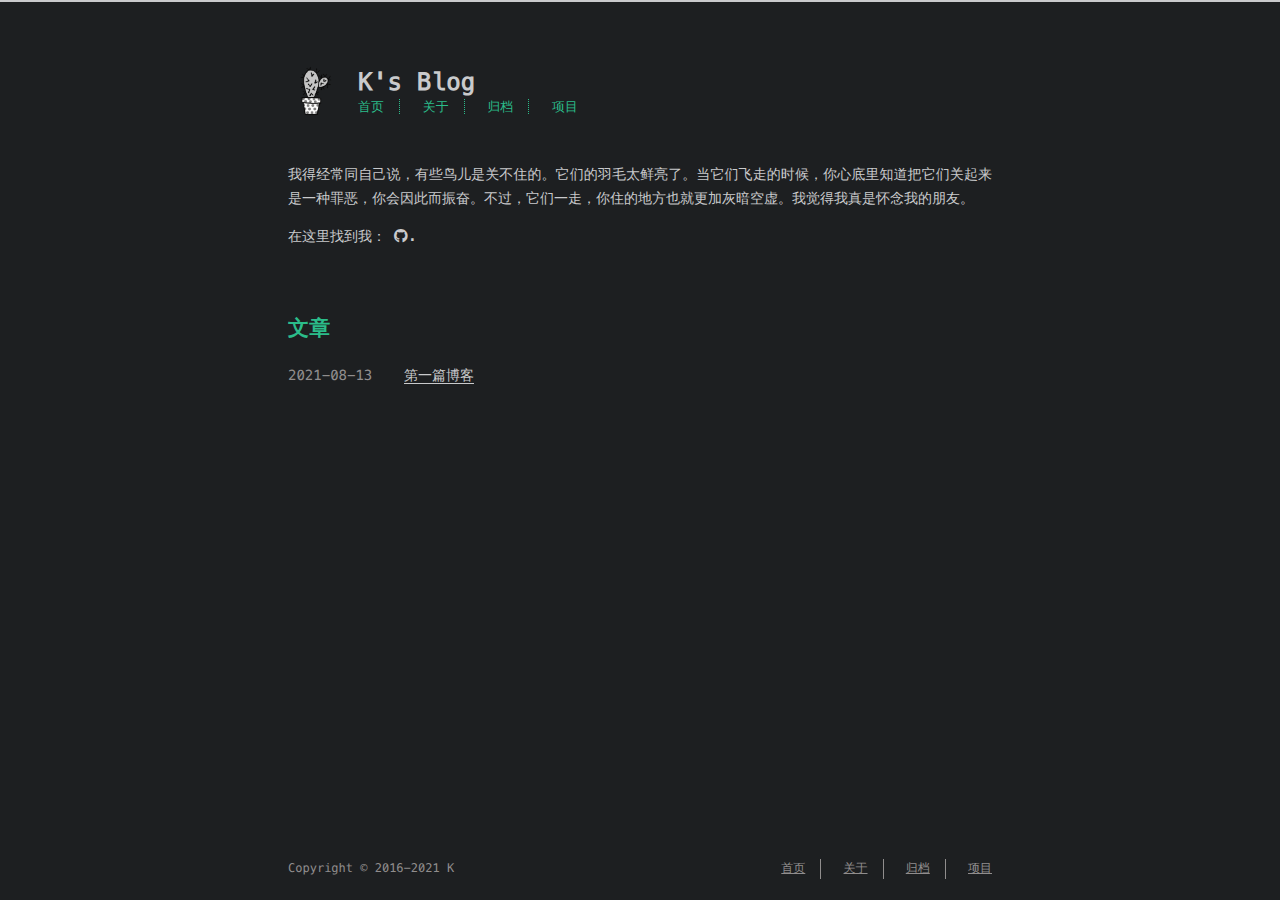
<file: index.html>
<!DOCTYPE html>
<html lang=zh>
<head>
    <!-- so meta -->
    <meta charset="utf-8">
    <meta http-equiv="X-UA-Compatible" content="IE=edge">
    <meta name="HandheldFriendly" content="True">
    <meta name="viewport" content="width=device-width, initial-scale=1, maximum-scale=5" />
    <meta name="description" content="我得经常同自己说，有些鸟儿是关不住的。它们的羽毛太鲜亮了。当它们飞走的时候，你心底里知道把它们关起来是一种罪恶，你会因此而振奋。不过，它们一走，你住的地方也就更加灰暗空虚。我觉得我真是怀念我的朋友。">
<meta property="og:type" content="website">
<meta property="og:title" content="K&#39;s Blog">
<meta property="og:url" content="http://example.com/index.html">
<meta property="og:site_name" content="K&#39;s Blog">
<meta property="og:description" content="我得经常同自己说，有些鸟儿是关不住的。它们的羽毛太鲜亮了。当它们飞走的时候，你心底里知道把它们关起来是一种罪恶，你会因此而振奋。不过，它们一走，你住的地方也就更加灰暗空虚。我觉得我真是怀念我的朋友。">
<meta property="og:locale" content="zh_CN">
<meta property="article:author" content="K">
<meta property="article:tag" content="Love">
<meta name="twitter:card" content="summary">
    
    
      
        
          <link rel="shortcut icon" href="/images/favicon.ico">
        
      
      
        
          <link rel="icon" type="image/png" href="/images/favicon-192x192.png" sizes="192x192">
        
      
      
        
          <link rel="apple-touch-icon" sizes="180x180" href="/images/apple-touch-icon.png">
        
      
    
    <!-- title -->
    <title>K&#39;s Blog</title>
    <!-- styles -->
    
<link rel="stylesheet" href="/css/style.css">

    <!-- persian styles -->
    
    <!-- rss -->
    
    
	<!-- mathjax -->
	
<meta name="generator" content="Hexo 5.4.0"></head>

<body class="max-width mx-auto px3 ltr">
    
    <div class="content index py4">
        
          <header id="header">
  <a href="/">
  
    
      <div id="logo" style="background-image: url(/images/logo.png);"></div>
    
  
    <div id="title">
      <h1>K&#39;s Blog</h1>
    </div>
  </a>
  <div id="nav">
    <ul>
      <li class="icon">
        <a href="#" aria-label="Menu"><i class="fas fa-bars fa-2x"></i></a>
      </li>
       
        <li><a href="/">首页</a></li>
       
        <li><a href="/about/">关于</a></li>
       
        <li><a href="/archives/">归档</a></li>
       
        <li><a target="_blank" rel="noopener" href="https://github.com/skwyha">项目</a></li>
      
    </ul>
  </div>
</header>

        
        <section id="about">
  
    <p>我得经常同自己说，有些鸟儿是关不住的。它们的羽毛太鲜亮了。当它们飞走的时候，你心底里知道把它们关起来是一种罪恶，你会因此而振奋。不过，它们一走，你住的地方也就更加灰暗空虚。我觉得我真是怀念我的朋友。</p>

  
  
    <p>
      在这里找到我：
      
      
      
        
          <a class="icon" target="_blank" rel="noopener" href="https://github.com/skwyha/skwyha" aria-label="github">
            <i class="fab fa-github"></i><!--
      ---></a><!--
    ---><!--
    --->.
        
      
    </p>
  
</section>

<section id="writing">
  <span class="h1"><a href="/archives/">文章</a></span>
  
  <ul class="post-list">
    
    
      
    
    
      <li class="post-item">
        
    <div class="meta">
      
        
          <time datetime="2021-08-12T23:17:18.000Z" itemprop="datePublished">2021-08-13</time>
        
      
    </div>


        <span>
    
        <a class="" href="/2021/08/13/%E7%AC%AC%E4%B8%80%E7%AF%87%E5%8D%9A%E5%AE%A2/">第一篇博客</a>
    


</span>
      </li>
    
  </ul>
  
</section>



        
        <footer id="footer">
  <div class="footer-left">
    Copyright &copy;
    
    
    2016-2021
    K
  </div>
  <div class="footer-right">
    <nav>
      <ul>
         
          <li><a href="/">首页</a></li>
         
          <li><a href="/about/">关于</a></li>
         
          <li><a href="/archives/">归档</a></li>
         
          <li><a target="_blank" rel="noopener" href="https://github.com/skwyha">项目</a></li>
        
      </ul>
    </nav>
  </div>
</footer>

    </div>
    <!-- styles -->



  <link rel="preload" as="style" href="https://cdnjs.cloudflare.com/ajax/libs/font-awesome/5.15.2/css/all.min.css" crossorigin="anonymous" onload="this.onload=null;this.rel='stylesheet'"/>


    <!-- jquery -->
 
  <script src="https://cdnjs.cloudflare.com/ajax/libs/jquery/3.6.0/jquery.min.js" crossorigin="anonymous"></script> 




<!-- clipboard -->


<script src="/js/main.js"></script>

<!-- search -->

<!-- Google Analytics -->

<!-- Baidu Analytics -->

<!-- Cloudflare Analytics -->

<!-- Umami Analytics -->

<!-- Disqus Comments -->


</body>
</html>
</file>
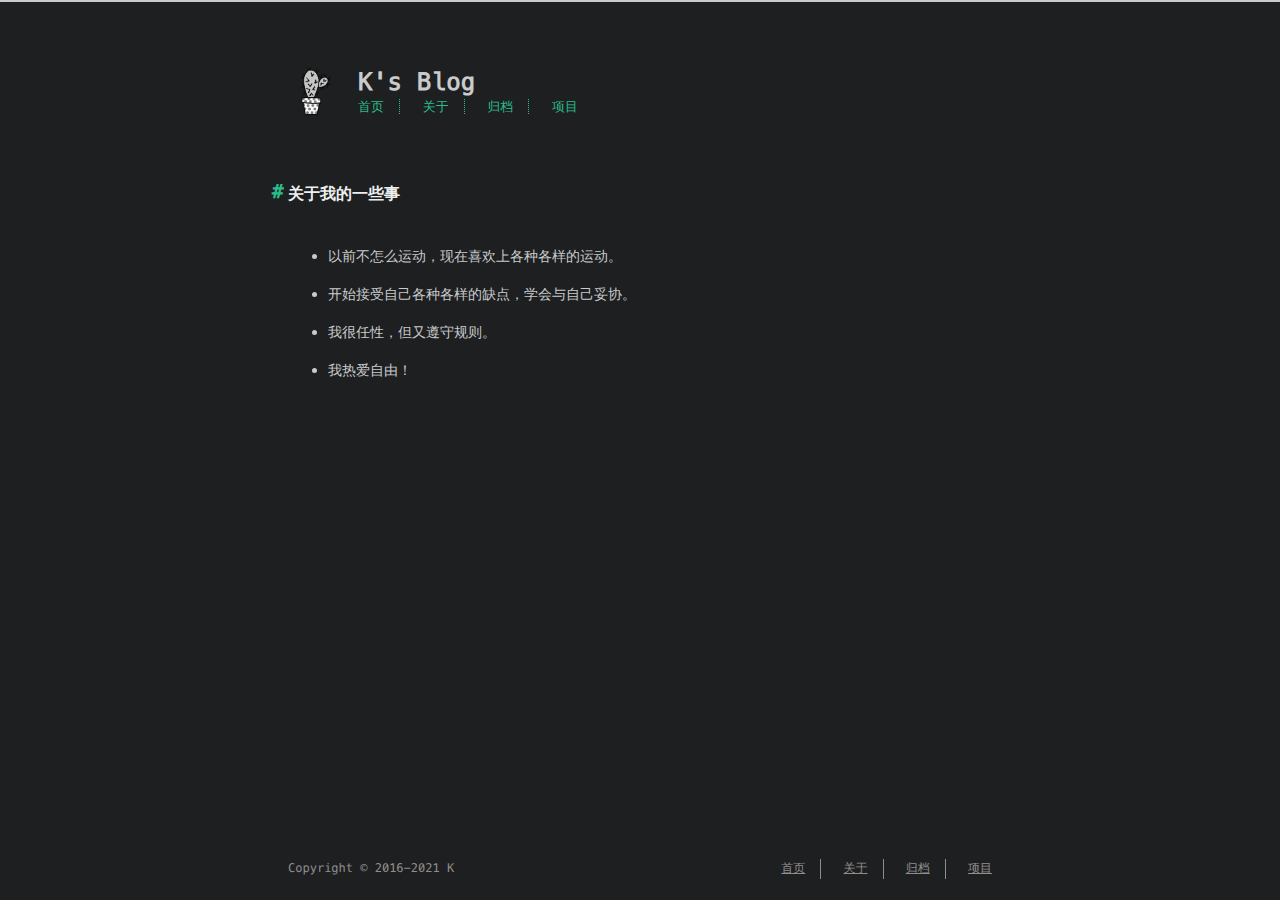
<file: about/index.html>
<!DOCTYPE html>
<html lang=zh>
<head>
    <!-- so meta -->
    <meta charset="utf-8">
    <meta http-equiv="X-UA-Compatible" content="IE=edge">
    <meta name="HandheldFriendly" content="True">
    <meta name="viewport" content="width=device-width, initial-scale=1, maximum-scale=5" />
    <meta name="description" content="关于我的一些事 以前不怎么运动，现在喜欢上各种各样的运动。  开始接受自己各种各样的缺点，学会与自己妥协。  我很任性，但又遵守规则。  我热爱自由！">
<meta property="og:type" content="website">
<meta property="og:title" content="about">
<meta property="og:url" content="http://example.com/about/index.html">
<meta property="og:site_name" content="K&#39;s Blog">
<meta property="og:description" content="关于我的一些事 以前不怎么运动，现在喜欢上各种各样的运动。  开始接受自己各种各样的缺点，学会与自己妥协。  我很任性，但又遵守规则。  我热爱自由！">
<meta property="og:locale" content="zh_CN">
<meta property="article:published_time" content="2021-08-13T02:13:49.000Z">
<meta property="article:modified_time" content="2021-08-14T01:14:21.572Z">
<meta property="article:author" content="K">
<meta property="article:tag" content="Love">
<meta name="twitter:card" content="summary">
    
    
      
        
          <link rel="shortcut icon" href="/images/favicon.ico">
        
      
      
        
          <link rel="icon" type="image/png" href="/images/favicon-192x192.png" sizes="192x192">
        
      
      
        
          <link rel="apple-touch-icon" sizes="180x180" href="/images/apple-touch-icon.png">
        
      
    
    <!-- title -->
    <title>about</title>
    <!-- styles -->
    
<link rel="stylesheet" href="/css/style.css">

    <!-- persian styles -->
    
    <!-- rss -->
    
    
	<!-- mathjax -->
	
<meta name="generator" content="Hexo 5.4.0"></head>

<body class="max-width mx-auto px3 ltr">
    
    <div class="content index py4">
        
          <header id="header">
  <a href="/">
  
    
      <div id="logo" style="background-image: url(/images/logo.png);"></div>
    
  
    <div id="title">
      <h1>K&#39;s Blog</h1>
    </div>
  </a>
  <div id="nav">
    <ul>
      <li class="icon">
        <a href="#" aria-label="Menu"><i class="fas fa-bars fa-2x"></i></a>
      </li>
       
        <li><a href="/">首页</a></li>
       
        <li><a href="/about/">关于</a></li>
       
        <li><a href="/archives/">归档</a></li>
       
        <li><a target="_blank" rel="noopener" href="https://github.com/skwyha">项目</a></li>
      
    </ul>
  </div>
</header>

        
        <article class="post" itemscope itemtype="http://schema.org/BlogPosting">
  

  <div class="content" itemprop="articleBody">
      
          <h2 id="关于我的一些事"><a href="#关于我的一些事" class="headerlink" title="关于我的一些事"></a>关于我的一些事</h2><ul>
<li><p>以前不怎么运动，现在喜欢上各种各样的运动。</p>
</li>
<li><p>开始接受自己各种各样的缺点，学会与自己妥协。</p>
</li>
<li><p>我很任性，但又遵守规则。</p>
</li>
<li><p>我热爱自由！</p>
</li>
</ul>

        
  </div>
</article>

        
        <footer id="footer">
  <div class="footer-left">
    Copyright &copy;
    
    
    2016-2021
    K
  </div>
  <div class="footer-right">
    <nav>
      <ul>
         
          <li><a href="/">首页</a></li>
         
          <li><a href="/about/">关于</a></li>
         
          <li><a href="/archives/">归档</a></li>
         
          <li><a target="_blank" rel="noopener" href="https://github.com/skwyha">项目</a></li>
        
      </ul>
    </nav>
  </div>
</footer>

    </div>
    <!-- styles -->



  <link rel="preload" as="style" href="https://cdnjs.cloudflare.com/ajax/libs/font-awesome/5.15.2/css/all.min.css" crossorigin="anonymous" onload="this.onload=null;this.rel='stylesheet'"/>


    <!-- jquery -->
 
  <script src="https://cdnjs.cloudflare.com/ajax/libs/jquery/3.6.0/jquery.min.js" crossorigin="anonymous"></script> 




<!-- clipboard -->


<script src="/js/main.js"></script>

<!-- search -->

<!-- Google Analytics -->

<!-- Baidu Analytics -->

<!-- Cloudflare Analytics -->

<!-- Umami Analytics -->

<!-- Disqus Comments -->


</body>
</html>
</file>
<file: css/style.css>
.inline {
  display: inline;
}
.block {
  display: block;
}
.inline-block {
  display: inline-block;
}
.table {
  display: table;
}
.table-cell {
  display: table-cell;
}
.overflow-hidden {
  overflow: hidden;
}
.overflow-scroll {
  overflow: scroll;
}
.overflow-auto {
  overflow: auto;
}
.clearfix:before,
.clearfix:after {
  display: table;
  content: " ";
}
.clearfix:after {
  clear: both;
}
.left {
  float: left;
}
.right {
  float: right;
}
.fit {
  max-width: 100%;
}
.truncate {
  display: inline-block;
  overflow: hidden;
  text-overflow: ellipsis;
  white-space: nowrap;
}
.max-width-1 {
  max-width: 24rem;
}
.max-width-2 {
  max-width: 32rem;
}
.max-width-3 {
  max-width: 48rem;
}
.max-width-4 {
  max-width: 64rem;
}
.border-box {
  box-sizing: border-box;
}
.m0 {
  margin: 0;
}
.mt0 {
  margin-top: 0;
}
.mr0 {
  margin-right: 0;
}
.mb0 {
  margin-bottom: 0;
}
.ml0 {
  margin-left: 0;
}
.mx0 {
  margin-right: 0;
  margin-left: 0;
}
.my0 {
  margin-top: 0;
  margin-bottom: 0;
}
.m1 {
  margin: 0.5rem;
}
.mt1 {
  margin-top: 0.5rem;
}
.mr1 {
  margin-right: 0.5rem;
}
.mb1 {
  margin-bottom: 0.5rem;
}
.ml1 {
  margin-left: 0.5rem;
}
.mx1 {
  margin-right: 0.5rem;
  margin-left: 0.5rem;
}
.my1 {
  margin-top: 0.5rem;
  margin-bottom: 0.5rem;
}
.m2 {
  margin: 1rem;
}
.mt2 {
  margin-top: 1rem;
}
.mr2 {
  margin-right: 1rem;
}
.mb2 {
  margin-bottom: 1rem;
}
.ml2 {
  margin-left: 1rem;
}
.mx2 {
  margin-right: 1rem;
  margin-left: 1rem;
}
.my2 {
  margin-top: 1rem;
  margin-bottom: 1rem;
}
.m3 {
  margin: 2rem;
}
.mt3 {
  margin-top: 2rem;
}
.mr3 {
  margin-right: 2rem;
}
.mb3 {
  margin-bottom: 2rem;
}
.ml3 {
  margin-left: 2rem;
}
.mx3 {
  margin-right: 2rem;
  margin-left: 2rem;
}
.my3 {
  margin-top: 2rem;
  margin-bottom: 2rem;
}
.m4 {
  margin: 4rem;
}
.mt4 {
  margin-top: 4rem;
}
.mr4 {
  margin-right: 4rem;
}
.mb4 {
  margin-bottom: 4rem;
}
.ml4 {
  margin-left: 4rem;
}
.mx4 {
  margin-right: 4rem;
  margin-left: 4rem;
}
.my4 {
  margin-top: 4rem;
  margin-bottom: 4rem;
}
.mxn1 {
  margin-right: -0.5rem;
  margin-left: -0.5rem;
}
.mxn2 {
  margin-right: -1rem;
  margin-left: -1rem;
}
.mxn3 {
  margin-right: -2rem;
  margin-left: -2rem;
}
.mxn4 {
  margin-right: -4rem;
  margin-left: -4rem;
}
.ml-auto {
  margin-left: auto;
}
.mr-auto {
  margin-right: auto;
}
.mx-auto {
  margin-right: auto;
  margin-left: auto;
}
.p0 {
  padding: 0;
}
.pt0 {
  padding-top: 0;
}
.pr0 {
  padding-right: 0;
}
.pb0 {
  padding-bottom: 0;
}
.pl0 {
  padding-left: 0;
}
.px0 {
  padding-right: 0;
  padding-left: 0;
}
.py0 {
  padding-top: 0;
  padding-bottom: 0;
}
.p1 {
  padding: 0.5rem;
}
.pt1 {
  padding-top: 0.5rem;
}
.pr1 {
  padding-right: 0.5rem;
}
.pb1 {
  padding-bottom: 0.5rem;
}
.pl1 {
  padding-left: 0.5rem;
}
.py1 {
  padding-top: 0.5rem;
  padding-bottom: 0.5rem;
}
.px1 {
  padding-right: 0.5rem;
  padding-left: 0.5rem;
}
.p2 {
  padding: 1rem;
}
.pt2 {
  padding-top: 1rem;
}
.pr2 {
  padding-right: 1rem;
}
.pb2 {
  padding-bottom: 1rem;
}
.pl2 {
  padding-left: 1rem;
}
.py2 {
  padding-top: 1rem;
  padding-bottom: 1rem;
}
.px2 {
  padding-right: 1rem;
  padding-left: 1rem;
}
.p3 {
  padding: 2rem;
}
.pt3 {
  padding-top: 2rem;
}
.pr3 {
  padding-right: 2rem;
}
.pb3 {
  padding-bottom: 2rem;
}
.pl3 {
  padding-left: 2rem;
}
.py3 {
  padding-top: 2rem;
  padding-bottom: 2rem;
}
.px3 {
  padding-right: 2rem;
  padding-left: 2rem;
}
.p4 {
  padding: 4rem;
}
.pt4 {
  padding-top: 4rem;
}
.pr4 {
  padding-right: 4rem;
}
.pb4 {
  padding-bottom: 4rem;
}
.pl4 {
  padding-left: 4rem;
}
.py4 {
  padding-top: 4rem;
  padding-bottom: 4rem;
}
.px4 {
  padding-right: 4rem;
  padding-left: 4rem;
}
body h1,
body .h1 {
  display: block;
  margin-top: 3rem;
  margin-bottom: 1rem;
  color: #2bbc8a;
  letter-spacing: 0.01em;
  font-weight: 700;
  font-style: normal;
  font-size: 1.5em;
  -moz-osx-font-smoothing: grayscale;
  -webkit-font-smoothing: antialiased;
}
body h2,
body .h2 {
  position: relative;
  display: block;
  margin-top: 2rem;
  margin-bottom: 0.5rem;
  color: #eee;
  text-transform: none;
  letter-spacing: normal;
  font-weight: bold;
  font-size: 1rem;
}
body h3 {
  color: #eee;
  text-decoration: underline;
  font-weight: bold;
  font-size: 0.9rem;
}
body h4,
body h5,
body h6 {
  display: inline;
  text-decoration: none;
  color: #ccc;
  font-weight: bold;
  font-size: 0.9rem;
}
body h3,
body h4,
body h5,
body h6 {
  margin-top: 0.9rem;
  margin-bottom: 0.5rem;
}
body hr {
  border: 0.5px dashed #ccc;
  opacity: 0.5;
  margin: 0;
  margin-top: 20px;
  margin-bottom: 20px;
}
body strong {
  font-weight: bold;
}
body em,
body cite {
  font-style: italic;
}
body sup,
body sub {
  position: relative;
  vertical-align: baseline;
  font-size: 0.75em;
  line-height: 0;
}
body sup {
  top: -0.5em;
}
body sub {
  bottom: -0.2em;
}
body small {
  font-size: 0.85em;
}
body acronym,
body abbr {
  border-bottom: 1px dotted;
}
body ul,
body ol,
body dl {
  line-height: 1.725;
}
body ul ul,
body ol ul,
body ul ol,
body ol ol {
  margin-top: 0;
  margin-bottom: 0;
}
body ol {
  list-style: decimal;
}
body dt {
  font-weight: bold;
}
body table {
  width: 100%;
  border-collapse: collapse;
  text-align: left;
  font-size: 12px;
  overflow: auto;
  display: block;
}
body th {
  padding: 8px;
  border-bottom: 1px dashed #908d8d;
  color: #eee;
  font-weight: bold;
  font-size: 13px;
}
body td {
  padding: 0 8px;
  border-bottom: none;
}
@font-face {
  font-style: normal;
  font-family: "Meslo LG";
  src: local("Meslo LG S"), url("../lib/meslo-LG/MesloLGS-Regular.ttf") format("truetype");
}
*,
*:before,
*:after {
  box-sizing: border-box;
}
html {
  margin: 0;
  padding: 0;
  height: 100%;
  border-top: 2px solid #c9cacc;
  -webkit-text-size-adjust: 100%;
  -ms-text-size-adjust: 100%;
}
body {
  margin: 0;
  height: 100%;
  background-color: #1d1f21;
  color: #c9cacc;
  font-display: swap;
  font-weight: 400;
  font-size: 14px;
  font-family: "Menlo", "Meslo LG", monospace;
  line-height: 1.725;
  text-rendering: geometricPrecision;
  flex: 1;
  -moz-osx-font-smoothing: grayscale;
  -webkit-font-smoothing: antialiased;
}
.content {
  position: relative;
  display: flex;
  flex-direction: column;
  min-height: 100%;
  overflow-wrap: break-word;
}
.content p {
  hyphens: auto;
  -moz-hyphens: auto;
  -ms-hyphens: auto;
  -webkit-hyphens: auto;
}
.content code {
  hyphens: manual;
  -moz-hyphens: manual;
  -ms-hyphens: manual;
  -webkit-hyphens: manual;
}
.content a {
  color: #c9cacc;
  text-decoration: none;
  background-image: linear-gradient(transparent, transparent 5px, #c9cacc 5px, #c9cacc);
  background-position: bottom;
  background-size: 100% 6px;
  background-repeat: repeat-x;
}
.content a:hover {
  background-image: linear-gradient(transparent, transparent 4px, #d480aa 4px, #d480aa);
}
.content a.icon {
  background: none;
}
.content a.icon:hover {
  color: #d480aa;
}
.content h1 a,
.content .h1 a,
.content h2 a,
.content h3 a,
.content h4 a,
.content h5 a,
.content h6 a {
  background: none;
  color: inherit;
  text-decoration: none;
}
.content h1 a:hover,
.content .h1 a:hover,
.content h2 a:hover,
.content h3 a:hover,
.content h4 a:hover,
.content h5 a:hover,
.content h6 a:hover {
  background-image: linear-gradient(transparent, transparent 6px, #d480aa 6px, #d480aa);
  background-position: bottom;
  background-size: 100% 6px;
  background-repeat: repeat-x;
}
.content h6 a {
  background: none;
  color: inherit;
  text-decoration: none;
}
.content h6 a:hover {
  background-image: linear-gradient(transparent, transparent 6px, #d480aa 6px, #d480aa);
  background-position: bottom;
  background-size: 100% 6px;
  background-repeat: repeat-x;
}
@media (min-width: 540px) {
  .image-wrap {
    flex-direction: row;
    margin-bottom: 2rem;
  }
  .image-wrap .image-block {
    flex: 1 0 35%;
    margin-right: 2rem;
  }
  .image-wrap p {
    flex: 1 0 65%;
  }
}
.max-width {
  max-width: 48rem;
}
@media (max-width: 480px) {
  .px3 {
    padding-right: 1rem;
    padding-left: 1rem;
  }
  .my4 {
    margin-top: 2rem;
    margin-bottom: 2rem;
  }
}
@media (min-width: 480px) {
  p {
    text-align: justify;
  }
}
#header {
  margin: 0 auto 2rem;
  width: 100%;
}
#header h1,
#header .h1 {
  margin-top: 0;
  margin-bottom: 0;
  color: #c9cacc;
  letter-spacing: 0.01em;
  font-weight: 700;
  font-style: normal;
  font-size: 1.5rem;
  line-height: 2rem;
  -moz-osx-font-smoothing: grayscale;
  -webkit-font-smoothing: antialiased;
}
#header a {
  background: none;
  color: inherit;
  text-decoration: none;
}
#header #logo {
  display: inline-block;
  float: left;
  margin-right: 20px;
  width: 50px;
  height: 50px;
  border-radius: 5px;
  background-size: 50px 50px;
  background-repeat: no-repeat;
  filter: grayscale(100%);
  -webkit-filter: grayscale(100%);
}
#header #nav {
  color: #2bbc8a;
  letter-spacing: 0.01em;
  font-weight: 200;
  font-style: normal;
  font-size: 0.8rem;
}
#header #nav ul {
  margin: 0;
  padding: 0;
  list-style-type: none;
  line-height: 15px;
}
#header #nav ul a {
  margin-right: 15px;
  color: #2bbc8a;
}
#header #nav ul a:hover {
  background-image: linear-gradient(transparent, transparent 5px, #2bbc8a 5px, #2bbc8a);
  background-position: bottom;
  background-size: 100% 6px;
  background-repeat: repeat-x;
}
#header #nav ul li {
  display: inline-block;
  margin-right: 15px;
  border-right: 1px dotted;
  border-color: #2bbc8a;
  vertical-align: middle;
}
#header #nav ul .icon {
  display: none;
}
#header #nav ul li:last-child {
  margin-right: 0;
  border-right: 0;
}
#header #nav ul li:last-child a {
  margin-right: 0;
}
#header:hover #logo {
  filter: none;
  -webkit-filter: none;
}
@media screen and (max-width: 480px) {
  #header #title {
    display: table;
    margin-right: 5rem;
    min-height: 50px;
  }
  #header #title h1 {
    display: table-cell;
    vertical-align: middle;
  }
  #header #nav ul a:hover {
    background: none;
  }
  #header #nav ul li {
    display: none;
    border-right: 0;
  }
  #header #nav ul li.icon {
    position: absolute;
    top: 77px;
    right: 1rem;
    display: inline-block;
  }
  #header #nav ul.responsive li {
    display: block;
  }
  #header #nav li:not(:first-child) {
    padding-top: 1rem;
    padding-left: 70px;
    font-size: 1rem;
  }
}
#header-post {
  position: fixed;
  top: 2rem;
  right: 0;
  display: inline-block;
  float: right;
  z-index: 100;
}
#header-post a {
  background: none;
  color: inherit;
  text-decoration: none;
}
#header-post a.icon {
  background: none;
}
#header-post a.icon:hover {
  color: #d480aa;
}
#header-post ol {
  list-style-type: none;
}
#header-post ul {
  display: inline-block;
  margin: 0;
  padding: 0;
  list-style-type: none;
}
#header-post ul li {
  display: inline-block;
  margin-right: 15px;
  vertical-align: middle;
}
#header-post ul li:last-child {
  margin-right: 0;
}
#header-post #menu-icon {
  float: right;
  margin-right: 2rem;
  margin-left: 15px;
}
#header-post #menu-icon:hover {
  color: #2bbc8a;
}
#header-post #menu-icon-tablet {
  float: right;
  margin-right: 2rem;
  margin-left: 15px;
}
#header-post #menu-icon-tablet:hover {
  color: #2bbc8a;
}
#header-post #top-icon-tablet {
  position: fixed;
  right: 2rem;
  bottom: 2rem;
  margin-right: 2rem;
  margin-left: 15px;
}
#header-post #top-icon-tablet:hover {
  color: #2bbc8a;
}
#header-post .active {
  color: #2bbc8a;
}
#header-post #menu {
  display: none;
  margin-right: 2rem;
}
#header-post #nav {
  color: #2bbc8a;
  letter-spacing: 0.01em;
  font-weight: 200;
  font-style: normal;
  font-size: 0.8rem;
}
#header-post #nav ul {
  line-height: 15px;
}
#header-post #nav ul a {
  margin-right: 15px;
  color: #2bbc8a;
}
#header-post #nav ul a:hover {
  background-image: linear-gradient(transparent, transparent 5px, #2bbc8a 5px, #2bbc8a);
  background-position: bottom;
  background-size: 100% 6px;
  background-repeat: repeat-x;
}
#header-post #nav ul li {
  border-right: 1px dotted #2bbc8a;
}
#header-post #nav ul li:last-child {
  margin-right: 0;
  border-right: 0;
}
#header-post #nav ul li:last-child a {
  margin-right: 0;
}
#header-post #actions {
  float: right;
  margin-top: 2rem;
  margin-right: 2rem;
  width: 100%;
  text-align: right;
}
#header-post #actions ul {
  display: block;
}
#header-post #actions .info {
  display: block;
  font-style: italic;
}
#header-post #share {
  clear: both;
  padding-top: 1rem;
  padding-right: 2rem;
  text-align: right;
}
#header-post #share li {
  display: block;
  margin: 0;
}
#header-post #toc {
  float: right;
  clear: both;
  overflow: auto;
  margin-top: 1rem;
  padding-right: 2rem;
  max-width: 20em;
  max-height: calc(95vh - 7rem);
  text-align: right;
}
#header-post #toc a:hover {
  color: #d480aa;
}
#header-post #toc .toc-level-1 > .toc-link {
  display: none;
}
#header-post #toc .toc-level-2 {
  color: #c9cacc;
  font-size: 0.8rem;
}
#header-post #toc .toc-level-2:before {
  color: #2bbc8a;
  content: "#";
}
#header-post #toc .toc-level-3 {
  color: #908d8d;
  font-size: 0.7rem;
}
#header-post #toc .toc-level-4 {
  color: #747070;
  font-size: 0.4rem;
}
#header-post #toc .toc-level-5 {
  display: none;
}
#header-post #toc .toc-level-6 {
  display: none;
}
#header-post #toc .toc-number {
  display: none;
}
@media screen and (max-width: 500px) {
  #header-post {
    display: none;
  }
}
@media screen and (max-width: 900px) {
  #header-post #menu-icon {
    display: none;
  }
  #header-post #actions {
    display: none;
  }
}
@media screen and (max-width: 1199px) {
  #header-post #toc {
    display: none;
  }
}
@media screen and (min-width: 900px) {
  #header-post #menu-icon-tablet {
    display: none !important;
  }
  #header-post #top-icon-tablet {
    display: none !important;
  }
}
@media screen and (min-width: 1199px) {
  #header-post #actions {
    width: auto;
  }
  #header-post #actions ul {
    display: inline-block;
    float: right;
  }
  #header-post #actions .info {
    display: inline;
    float: left;
    margin-right: 2rem;
    font-style: italic;
  }
}
@media print {
  #header-post {
    display: none;
  }
  #footer-post-container {
    display: none;
  }
}
#footer-post {
  position: fixed;
  right: 0;
  bottom: 0;
  left: 0;
  z-index: 5000000;
  width: 100%;
  border-top: 1px solid #908d8d;
  background: #212326;
  transition: opacity 0.2s;
}
#footer-post a {
  background: none;
  color: inherit;
  text-decoration: none;
}
#footer-post a.icon {
  background: none;
}
#footer-post a.icon:hover {
  color: #d480aa;
}
#footer-post #nav-footer {
  padding-right: 1rem;
  padding-left: 1rem;
  background: #323539;
  text-align: center;
}
#footer-post #nav-footer a {
  color: #2bbc8a;
  font-size: 1em;
}
#footer-post #nav-footer a:hover {
  background-image: linear-gradient(transparent, transparent 5px, #2bbc8a 5px, #2bbc8a);
  background-position: bottom;
  background-size: 100% 6px;
  background-repeat: repeat-x;
}
#footer-post #nav-footer ul {
  display: table;
  margin: 0;
  padding: 0;
  width: 100%;
  list-style-type: none;
}
#footer-post #nav-footer ul li {
  display: inline-table;
  padding: 10px;
  width: 20%;
  vertical-align: middle;
}
#footer-post #actions-footer {
  overflow: auto;
  margin-top: 1rem;
  margin-bottom: 1rem;
  padding-right: 1rem;
  padding-left: 1rem;
  width: 100%;
  text-align: center;
  white-space: nowrap;
}
#footer-post #actions-footer a {
  display: inline-block;
  padding-left: 1rem;
  color: #2bbc8a;
}
#footer-post #share-footer {
  padding-right: 1rem;
  padding-left: 1rem;
  background: #323539;
  text-align: center;
}
#footer-post #share-footer ul {
  display: table;
  margin: 0;
  padding: 0;
  width: 100%;
  list-style-type: none;
}
#footer-post #share-footer ul li {
  display: inline-table;
  padding: 10px;
  width: 20%;
  vertical-align: middle;
}
#footer-post #toc-footer {
  clear: both;
  padding-top: 1rem;
  padding-bottom: 1rem;
  background: #323539;
  text-align: left;
}
#footer-post #toc-footer ol {
  margin: 0;
  padding-left: 20px;
  list-style-type: none;
}
#footer-post #toc-footer ol li {
  line-height: 30px;
}
#footer-post #toc-footer a:hover {
  color: #d480aa;
}
#footer-post #toc-footer .toc-level-1 > .toc-link {
  display: none;
}
#footer-post #toc-footer .toc-level-2 {
  color: #c9cacc;
  font-size: 0.8rem;
}
#footer-post #toc-footer .toc-level-2:before {
  color: #2bbc8a;
  content: "#";
}
#footer-post #toc-footer .toc-level-3 {
  color: #908d8d;
  font-size: 0.7rem;
  line-height: 15px;
}
#footer-post #toc-footer .toc-level-4 {
  display: none;
}
#footer-post #toc-footer .toc-level-5 {
  display: none;
}
#footer-post #toc-footer .toc-level-6 {
  display: none;
}
#footer-post #toc-footer .toc-number {
  display: none;
}
@media screen and (min-width: 500px) {
  #footer-post-container {
    display: none;
  }
}
.post-list {
  padding: 0;
}
.post-list .post-item {
  margin-bottom: 1rem;
  margin-left: 0;
  list-style-type: none;
}
.post-list .post-item .meta {
  display: block;
  margin-right: 16px;
  min-width: 100px;
  color: #908d8d;
  font-size: 14px;
}
@media (min-width: 480px) {
  .post-list .post-item {
    display: flex;
    margin-bottom: 5px;
  }
  .post-list .post-item .meta {
    text-align: left;
  }
}
.project-list {
  padding: 0;
  list-style: none;
}
.project-list .project-item {
  margin-bottom: 5px;
}
.project-list .project-item p {
  display: inline;
}
article header .posttitle {
  margin-top: 0;
  margin-bottom: 0;
  text-transform: none;
  font-size: 1.5em;
  line-height: 1.25;
}
article header .meta {
  margin-top: 0;
  margin-bottom: 1rem;
}
article header .meta * {
  color: #ccc;
  font-size: 0.85rem;
}
article header .author {
  text-transform: uppercase;
  letter-spacing: 0.01em;
  font-weight: 700;
}
article header .postdate {
  display: inline;
}
article .content h2:before {
  position: absolute;
  top: -4px;
  left: -1rem;
  color: #2bbc8a;
  content: "#";
  font-weight: bold;
  font-size: 1.2rem;
}
article .content img,
article .content video {
  display: block;
  margin: auto;
  max-width: 100%;
  height: auto;
}
article .content .video-container {
  position: relative;
  overflow: hidden;
  padding-top: 56.25%;
  height: 0;
}
article .content .video-container iframe,
article .content .video-container object,
article .content .video-container embed {
  position: absolute;
  top: 0;
  left: 0;
  margin-top: 0;
  width: 100%;
  height: 100%;
}
article .content blockquote {
  margin: 1rem 10px;
  padding: 0.5em 10px;
  background: inherit;
  color: #ccffb6;
  quotes: "\201C" "\201D" "\2018" "\2019";
  font-weight: bold;
}
article .content blockquote p {
  margin: 0;
}
article .content blockquote:before {
  margin-right: 0.25em;
  color: #ccffb6;
  content: "\201C";
  vertical-align: -0.4em;
  font-size: 2em;
  line-height: 0.1em;
}
article .content blockquote footer {
  margin: line-height 0;
  color: #908d8d;
  font-size: 12px;
}
article .content blockquote footer a {
  background-image: linear-gradient(transparent, transparent 5px, #908d8d 5px, #908d8d);
  color: #908d8d;
}
article .content blockquote footer a:hover {
  background-image: linear-gradient(transparent, transparent 4px, #a6a4a4 4px, #a6a4a4);
  color: #a6a4a4;
}
article .content blockquote footer cite:before {
  padding: 0 0.5em;
  content: "—";
}
article .content .pullquote {
  margin: 0;
  width: 45%;
  text-align: left;
}
article .content .pullquote.left {
  margin-right: 1em;
  margin-left: 0.5em;
}
article .content .pullquote.right {
  margin-right: 0.5em;
  margin-left: 1em;
}
article .content .caption {
  position: relative;
  display: block;
  margin-top: 0.5em;
  color: #908d8d;
  text-align: center;
  font-size: 0.9em;
}
.posttitle {
  text-transform: none;
  font-size: 1.5em;
  line-height: 1.25;
}
.article-tag .tag-link {
  background-image: linear-gradient(transparent, transparent 10px, #d480aa 10px, #d480aa);
  background-position: bottom;
  background-size: 100% 6px;
  background-repeat: repeat-x;
}
.article-tag .tag-link:before {
  content: "#";
}
.article-category .category-link {
  background-image: linear-gradient(transparent, transparent 10px, #d480aa 10px, #d480aa);
  background-position: bottom;
  background-size: 100% 6px;
  background-repeat: repeat-x;
}
@media (min-width: 480px) {
  .article-tag,
  .article-category {
    display: inline;
  }
  .article-tag:before,
  .article-category:before {
    content: "|";
  }
}
#archive .post-year {
  list-style-type: none;
}
#archive .post-list {
  padding: 0;
}
#archive .post-list .post-item {
  margin-bottom: 1rem;
  margin-left: 0;
  list-style-type: none;
}
#archive .post-list .post-item .meta {
  display: block;
  margin-right: 16px;
  min-width: 100px;
  color: #908d8d;
  font-size: 14px;
}
@media (min-width: 480px) {
  #archive .post-list .post-item {
    display: flex;
    margin-bottom: 5px;
    margin-left: 1rem;
  }
  #archive .post-list .post-item .meta {
    text-align: left;
  }
}
.blog-post-comments {
  margin-top: 4rem;
}
#footer {
  position: absolute;
  bottom: 0;
  margin-bottom: 10px;
  width: 100%;
  color: #908d8d;
  vertical-align: top;
  text-align: center;
  font-size: 12px;
}
#footer ul {
  margin: 0;
  padding: 0;
  list-style: none;
}
#footer li {
  display: inline-block;
  margin-right: 15px;
  border-right: 1px solid;
  border-color: #908d8d;
  vertical-align: middle;
}
#footer li a {
  margin-right: 15px;
}
#footer li:last-child {
  margin-right: 0;
  border-right: 0;
}
#footer li:last-child a {
  margin-right: 0;
}
#footer a {
  color: #908d8d;
  text-decoration: underline;
  background-image: none;
}
#footer a:hover {
  color: #a6a4a4;
}
#footer .footer-left {
  height: 20px;
  vertical-align: middle;
  line-height: 20px;
}
@media (min-width: 39rem) {
  #footer {
    display: flex;
    flex-flow: row wrap;
    justify-content: space-between;
    align-items: center;
    align-content: center;
    margin-bottom: 20px;
  }
  #footer .footer-left {
    align-self: flex-start;
    margin-right: 20px;
  }
  #footer .footer-right {
    align-self: flex-end;
  }
}
.pagination {
  display: inline-block;
  margin-top: 2rem;
  width: 100%;
  text-align: center;
}
.pagination .page-number {
  color: #c9cacc;
  font-size: 0.8rem;
}
.pagination a {
  padding: 4px 6px;
  border-radius: 5px;
  background-image: none;
  color: #c9cacc;
  text-decoration: none;
}
.pagination a:hover {
  background-image: none;
}
.pagination a:hover:not(.active) {
  color: #eee;
}
.search-input {
  padding: 4px 7px;
  width: 100%;
  outline: none;
  border: solid 1px #ccc;
  border-radius: 5px;
  background-color: #1d1f21;
  color: #c9cacc;
  font-size: 1.2rem;
  -webkit-border-radius: 5px;
  -moz-border-radius: 5px;
}
.search-input:focus {
  border: solid 1px #2bbc8a;
}
#search-result ul.search-result-list {
  padding: 0;
  list-style-type: none;
}
#search-result li {
  margin: 2em auto;
}
#search-result a.search-result-title {
  background-image: none;
  color: #c9cacc;
  text-transform: capitalize;
  font-weight: bold;
  line-height: 1.2;
}
#search-result p.search-result {
  overflow: hidden;
  margin: 0.4em auto;
  max-height: 13em;
  text-align: justify;
  font-size: 0.8em;
}
#search-result em.search-keyword {
  border-bottom: 1px dashed #d480aa;
  color: #d480aa;
  font-weight: bold;
}
.search-no-result {
  display: none;
  padding-bottom: 0.5em;
  color: #c9cacc;
}
#tag-cloud .tag-cloud-title {
  color: #908d8d;
}
#tag-cloud .tag-cloud-tags {
  clear: both;
  text-align: center;
}
#tag-cloud .tag-cloud-tags a {
  display: inline-block;
  margin: 10px;
}
.tooltipped {
  position: relative;
}
.tooltipped::after {
  position: absolute;
  z-index: 1000000;
  display: none;
  padding: 0.2em 0.5em;
  -webkit-font-smoothing: subpixel-antialiased;
  color: #1d1f21;
  font-display: swap;
  font-weight: 400;
  font-size: 11.200000000000001px;
  font-family: "Menlo", "Meslo LG", monospace;
  line-height: 1.725;
  text-rendering: geometricPrecision;
  text-align: center;
  word-wrap: break-word;
  white-space: pre;
  content: attr(aria-label);
  background: #c9cacc;
  border-radius: 3px;
  opacity: 0;
}
.tooltipped::before {
  position: absolute;
  z-index: 1000001;
  display: none;
  width: 0;
  height: 0;
  color: #c9cacc;
  pointer-events: none;
  content: '';
  border: 6px solid transparent;
  opacity: 0;
}
.tooltipped:hover::before,
.tooltipped:active::before,
.tooltipped:focus::before,
.tooltipped:hover::after,
.tooltipped:active::after,
.tooltipped:focus::after {
  display: inline-block;
  text-decoration: none;
  animation-name: tooltip-appear;
  animation-duration: 0.1s;
  animation-fill-mode: forwards;
  animation-timing-function: ease-in;
}
.tooltipped-s::after,
.tooltipped-sw::after {
  top: 100%;
  right: 50%;
  margin-top: 6px;
}
.tooltipped-s::before,
.tooltipped-sw::before {
  top: auto;
  right: 50%;
  bottom: -7px;
  margin-right: -6px;
  border-bottom-color: #c9cacc;
}
.tooltipped-sw::after {
  margin-right: -16px;
}
.tooltipped-s::after {
  transform: translateX(50%);
}
@-moz-keyframes tooltip-appear {
  from {
    opacity: 0;
  }
  to {
    opacity: 1;
  }
}
@-webkit-keyframes tooltip-appear {
  from {
    opacity: 0;
  }
  to {
    opacity: 1;
  }
}
@-o-keyframes tooltip-appear {
  from {
    opacity: 0;
  }
  to {
    opacity: 1;
  }
}
@keyframes tooltip-appear {
  from {
    opacity: 0;
  }
  to {
    opacity: 1;
  }
}
#categories .category-list-title {
  color: #908d8d;
}
#categories .category-list .category-list-item .category-list-count {
  color: #908d8d;
}
#categories .category-list .category-list-item .category-list-count:before {
  content: " (";
}
#categories .category-list .category-list-item .category-list-count:after {
  content: ")";
}
.highlight {
  background: #474949;
  color: #d1d9e1;
}
.highlight .code .comment,
.highlight .code .quote {
  color: #969896;
  font-style: italic;
}
.highlight .code .keyword,
.highlight .code .selector-tag,
.highlight .code .literal,
.highlight .code .type,
.highlight .code .addition {
  color: #c9c;
}
.highlight .code .number,
.highlight .code .selector-attr,
.highlight .code .selector-pseudo {
  color: #f99157;
}
.highlight .code .string,
.highlight .code .doctag,
.highlight .code .regexp {
  color: #8abeb7;
}
.highlight .code .title,
.highlight .code .name,
.highlight .code .section,
.highlight .code .built_in {
  color: #b5bd68;
}
.highlight .code .variable,
.highlight .code .template-variable,
.highlight .code .selector-id,
.highlight .code .class .title {
  color: #fc6;
}
.highlight .code .section,
.highlight .code .name,
.highlight .code .strong {
  font-weight: bold;
}
.highlight .code .symbol,
.highlight .code .bullet,
.highlight .code .subst,
.highlight .code .meta,
.highlight .code .link {
  color: #f99157;
}
.highlight .code .deletion {
  color: #dc322f;
}
.highlight .code .formula {
  background: #eee8d5;
}
.highlight .code .attr,
.highlight .code .attribute {
  color: #81a2be;
}
.highlight .code .emphasis {
  font-style: italic;
}
pre {
  overflow-x: auto;
  padding: 10px 15px;
  padding-bottom: 0;
  border: 1px dotted #908d8d;
  border-radius: 4px;
  font-size: 13px;
  font-family: "Menlo", "Meslo LG", monospace;
  line-height: 22px;
  -webkit-border-radius: 4px;
}
pre code {
  display: block;
  padding: 0;
  border: none;
}
code {
  padding: 0 5px;
  border: 1px dotted #908d8d;
  border-radius: 2px;
  -webkit-border-radius: 2px;
}
.highlight {
  overflow-x: auto;
  margin: 1rem 0;
  padding: 10px 15px;
  border-radius: 4px;
  background: #212326;
  font-family: "Menlo", "Meslo LG", monospace;
  -webkit-border-radius: 4px;
}
.highlight figcaption {
  margin: -5px 0 5px;
  color: #908d8d;
  font-size: 0.9em;
  transform: scale(1);
}
.highlight figcaption a {
  float: right;
  color: #908d8d;
  font-style: italic;
  font-size: 0.8em;
  background-image: linear-gradient(transparent, transparent 10px, #d480aa 10px, #d480aa);
  background-position: bottom;
  background-size: 100% 6px;
  background-repeat: repeat-x;
}
.highlight figcaption a:hover {
  color: #a6a4a4;
}
.highlight figcaption:before,
.highlight figcaption content: "" {
  display: table;
}
.highlight figcaption:after {
  clear: both;
}
.highlight:hover .btn-copy {
  opacity: 1;
}
.highlight .btn-copy {
  font-size: 1.2rem;
  position: absolute;
  right: 20px;
  opacity: 0;
  transition: opacity 0.2s ease-in;
}
.highlight .btn-copy:hover {
  color: #2bbc8a;
}
.highlight pre {
  margin: 0;
  padding: 0;
  border: none;
  background: none;
}
.highlight table {
  width: auto;
}
.highlight td.gutter {
  text-align: right;
  opacity: 0.2;
}
.highlight .line {
  height: 22px;
}
</file>
